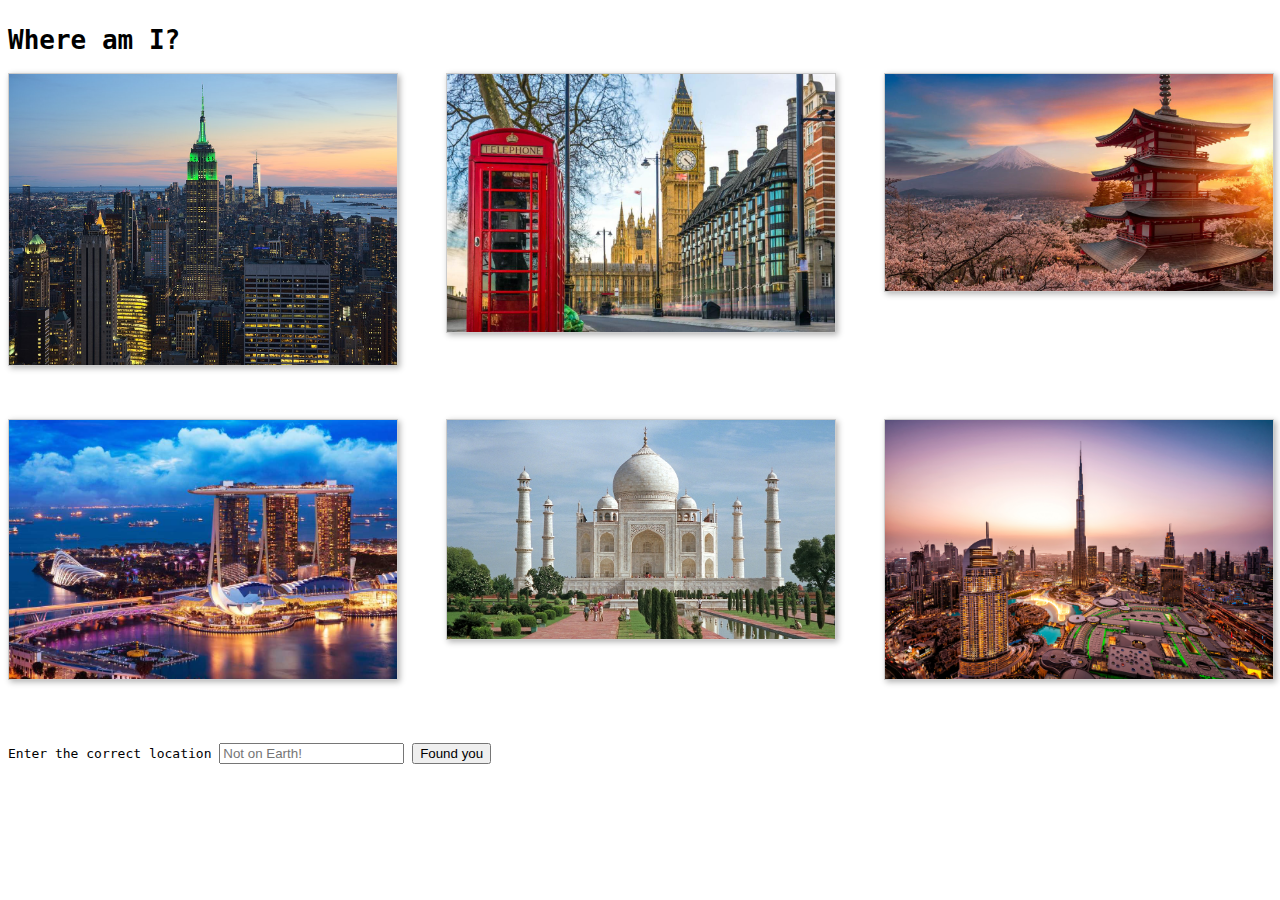
<file: index.html>
<!DOCTYPE html>
<html>
  <head>
    <title>Hide n Seek</title>
    <link href="./images/main.css" rel="stylesheet" />
  </head>
  <body id="main">
    <h1>Where am I?</h1>
      <div class="grid">
        <a href="./nyc.html"><img src="images/new_york.jpg" style="width:100%"/></a>
        <a href="./London.html"><img src="images/london.jpg" style="width:100%" /></a>
        <a href="./tokyo.html"><img src="images/japan.jpg" style="width:100%" /></a>
        <a href="./singapore.html"><img src="images/SINGAPORE.jpg" style="width:100%"/></a>
        <a href="./Agra.html"><img src="images/india.jpg" style="width:100%"/></a>
        <a href="./dubai.html"><img src="images/dubai.jpg" style="width:100%"/></a>
    </div>
    <br><br><br><br>
    <form>
      <label>
        Enter the correct location
      </label>
      <input id="loc" type="text" value="" placeholder="Not on Earth!">
      <button type="submit" onclick="disp_flag()">Found you</button>
    </form>
    <script src="./script.js"></script>
    <!--New York:London:Tokyo:Singapore:Agra:Dubai-->
  </body>
</html>
</file>
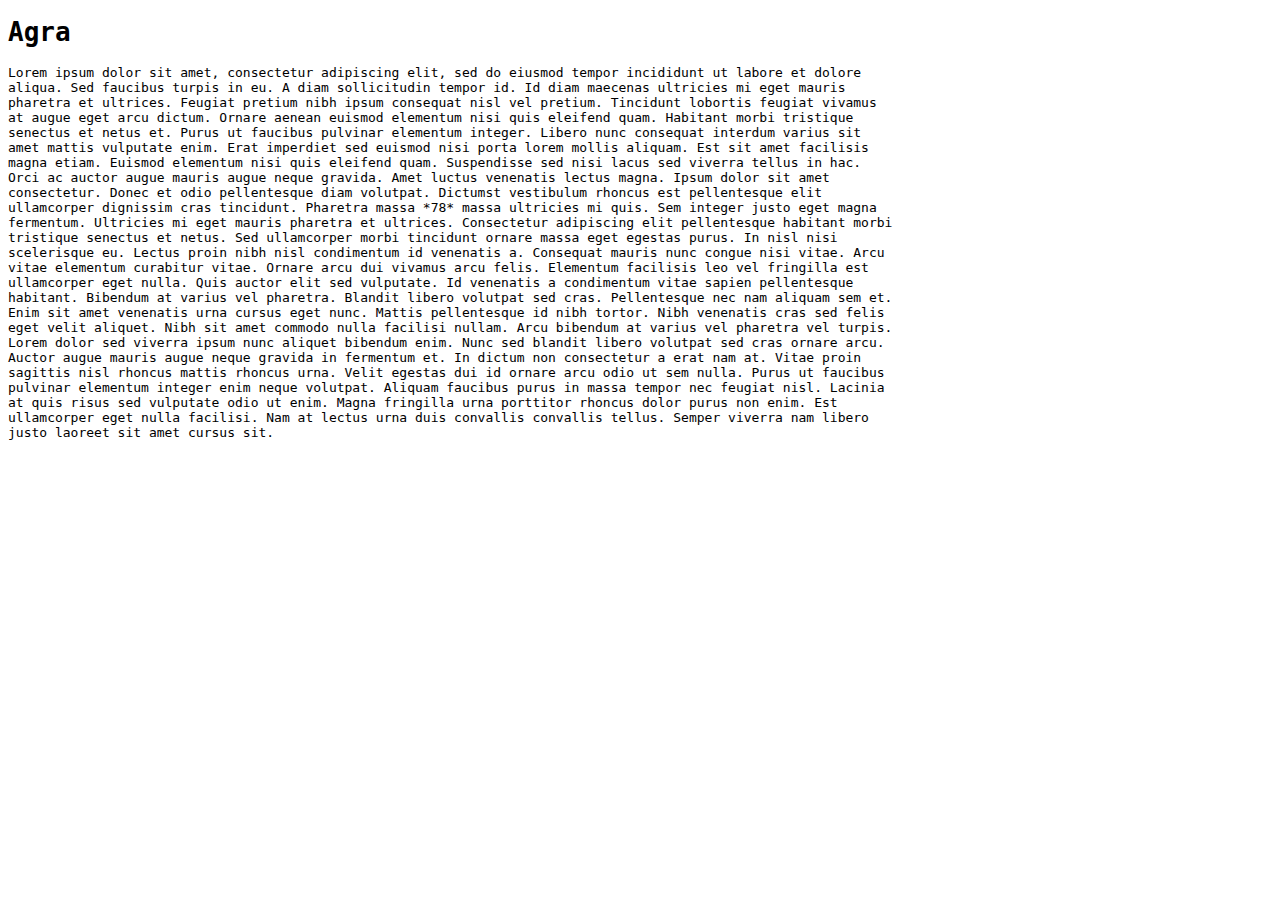
<file: Agra.html>
<!DOCTYPE html>
<html>
    <head>
        <title>Agra</title>
        <link href="./images/main.css" rel="stylesheet" />
    </head>
    <body>
        <h1>Agra</h1>
        <div class="maintext">
            Lorem ipsum dolor sit amet, consectetur adipiscing elit, sed do eiusmod tempor incididunt ut labore et dolore aliqua. Sed faucibus turpis in eu. A diam sollicitudin tempor id. Id diam maecenas ultricies mi eget mauris pharetra et ultrices. Feugiat pretium nibh ipsum consequat nisl vel pretium. Tincidunt lobortis feugiat vivamus at augue eget arcu dictum. Ornare aenean euismod elementum nisi quis eleifend quam. Habitant morbi tristique senectus et netus et. Purus ut faucibus pulvinar elementum integer. Libero nunc consequat interdum varius sit amet mattis vulputate enim. Erat imperdiet sed euismod nisi porta lorem mollis aliquam. Est sit amet facilisis magna etiam. Euismod elementum nisi quis eleifend quam. Suspendisse sed nisi lacus sed viverra tellus in hac. Orci ac auctor augue mauris augue neque gravida. Amet luctus venenatis lectus magna. Ipsum dolor sit amet consectetur. Donec et odio pellentesque diam volutpat. Dictumst vestibulum rhoncus est pellentesque elit ullamcorper dignissim cras tincidunt.

Pharetra massa *78* massa ultricies mi quis. Sem integer justo eget magna fermentum. Ultricies mi eget mauris pharetra et ultrices. Consectetur adipiscing elit pellentesque habitant morbi tristique senectus et netus. Sed ullamcorper morbi tincidunt ornare massa eget egestas purus. In nisl nisi scelerisque eu. Lectus proin nibh nisl condimentum id venenatis a. Consequat mauris nunc congue nisi vitae. Arcu vitae elementum curabitur vitae. Ornare arcu dui vivamus arcu felis. Elementum facilisis leo vel fringilla est ullamcorper eget nulla. Quis auctor elit sed vulputate. Id venenatis a condimentum vitae sapien pellentesque habitant. Bibendum at varius vel pharetra. Blandit libero volutpat sed cras. Pellentesque nec nam aliquam sem et. Enim sit amet venenatis urna cursus eget nunc. Mattis pellentesque id nibh tortor. Nibh venenatis cras sed felis eget velit aliquet. Nibh sit amet commodo nulla facilisi nullam.

Arcu bibendum at varius vel pharetra vel turpis. Lorem dolor sed viverra ipsum nunc aliquet bibendum enim. Nunc sed blandit libero volutpat sed cras ornare arcu. Auctor augue mauris augue neque gravida in fermentum et. In dictum non consectetur a erat nam at. Vitae proin sagittis nisl rhoncus mattis rhoncus urna. Velit egestas dui id ornare arcu odio ut sem nulla. Purus ut faucibus pulvinar elementum integer enim neque volutpat. Aliquam faucibus purus in massa tempor nec feugiat nisl. Lacinia at quis risus sed vulputate odio ut enim. Magna fringilla urna porttitor rhoncus dolor purus non enim. Est ullamcorper eget nulla facilisi. Nam at lectus urna duis convallis convallis tellus. Semper viverra nam libero justo laoreet sit amet cursus sit.
        </div>
    </body>
</html>
</file>
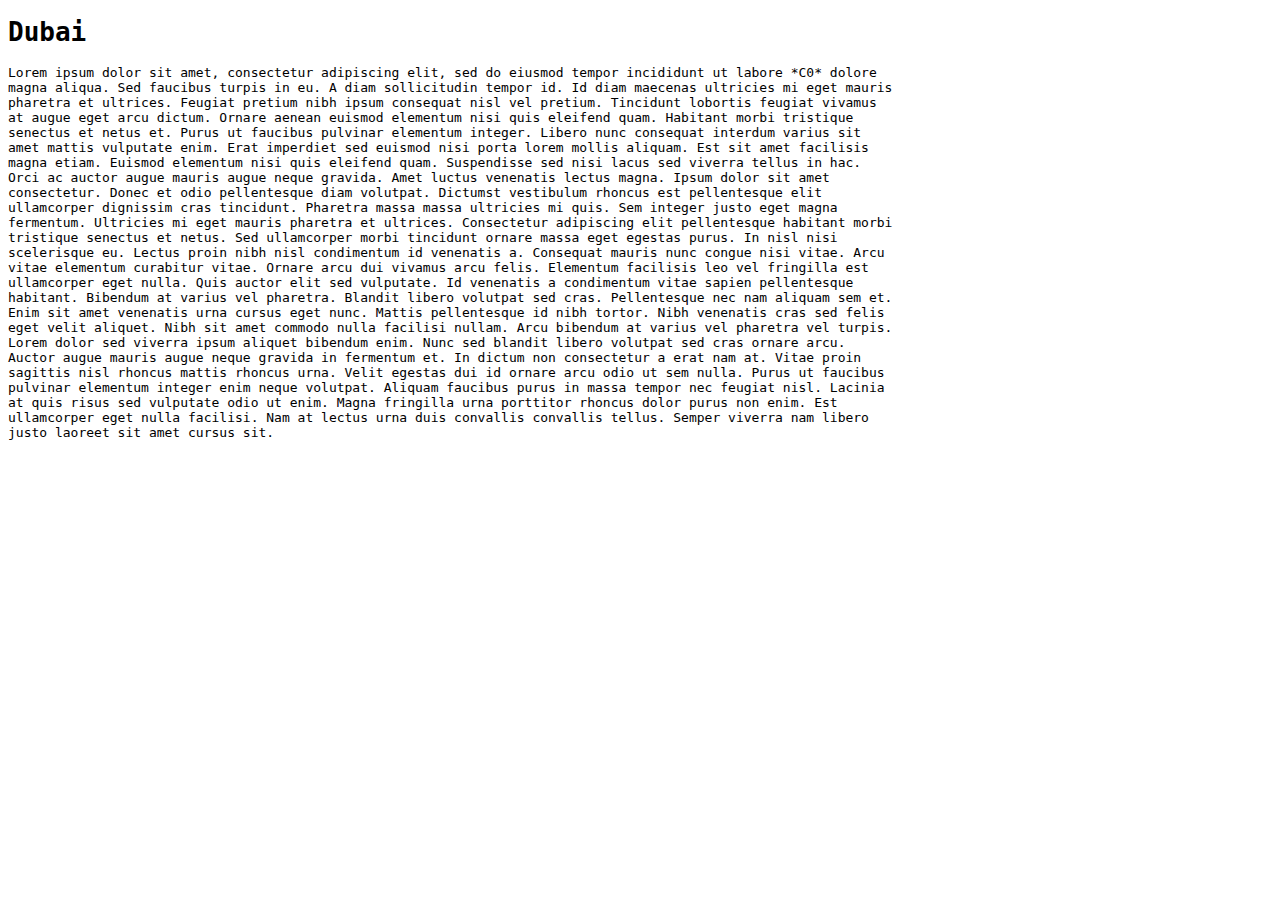
<file: dubai.html>
<!DOCTYPE html>
<html>
    <head>
        <title>Dubai</title>
        <link href="./images/main.css" rel="stylesheet" />
    </head>
    <body>
        <h1>Dubai</h1>
        <div class="maintext">
            Lorem ipsum dolor sit amet, consectetur adipiscing elit, sed do eiusmod tempor incididunt ut labore *C0* dolore magna aliqua. Sed faucibus turpis in eu. A diam sollicitudin tempor id. Id diam maecenas ultricies mi eget mauris pharetra et ultrices. Feugiat pretium nibh ipsum consequat nisl vel pretium. Tincidunt lobortis feugiat vivamus at augue eget arcu dictum. Ornare aenean euismod elementum nisi quis eleifend quam. Habitant morbi tristique senectus et netus et. Purus ut faucibus pulvinar elementum integer. Libero nunc consequat interdum varius sit amet mattis vulputate enim. Erat imperdiet sed euismod nisi porta lorem mollis aliquam. Est sit amet facilisis magna etiam. Euismod elementum nisi quis eleifend quam. Suspendisse sed nisi lacus sed viverra tellus in hac. Orci ac auctor augue mauris augue neque gravida. Amet luctus venenatis lectus magna. Ipsum dolor sit amet consectetur. Donec et odio pellentesque diam volutpat. Dictumst vestibulum rhoncus est pellentesque elit ullamcorper dignissim cras tincidunt.

Pharetra massa massa ultricies mi quis. Sem integer justo eget magna fermentum. Ultricies mi eget mauris pharetra et ultrices. Consectetur adipiscing elit pellentesque habitant morbi tristique senectus et netus. Sed ullamcorper morbi tincidunt ornare massa eget egestas purus. In nisl nisi scelerisque eu. Lectus proin nibh nisl condimentum id venenatis a. Consequat mauris nunc congue nisi vitae. Arcu vitae elementum curabitur vitae. Ornare arcu dui vivamus arcu felis. Elementum facilisis leo vel fringilla est ullamcorper eget nulla. Quis auctor elit sed vulputate. Id venenatis a condimentum vitae sapien pellentesque habitant. Bibendum at varius vel pharetra. Blandit libero volutpat sed cras. Pellentesque nec nam aliquam sem et. Enim sit amet venenatis urna cursus eget nunc. Mattis pellentesque id nibh tortor. Nibh venenatis cras sed felis eget velit aliquet. Nibh sit amet commodo nulla facilisi nullam.

Arcu bibendum at varius vel pharetra vel turpis. Lorem dolor sed viverra ipsum  aliquet bibendum enim. Nunc sed blandit libero volutpat sed cras ornare arcu. Auctor augue mauris augue neque gravida in fermentum et. In dictum non consectetur a erat nam at. Vitae proin sagittis nisl rhoncus mattis rhoncus urna. Velit egestas dui id ornare arcu odio ut sem nulla. Purus ut faucibus pulvinar elementum integer enim neque volutpat. Aliquam faucibus purus in massa tempor nec feugiat nisl. Lacinia at quis risus sed vulputate odio ut enim. Magna fringilla urna porttitor rhoncus dolor purus non enim. Est ullamcorper eget nulla facilisi. Nam at lectus urna duis convallis convallis tellus. Semper viverra nam libero justo laoreet sit amet cursus sit.
        </div>
    </body>
</html>
</file>
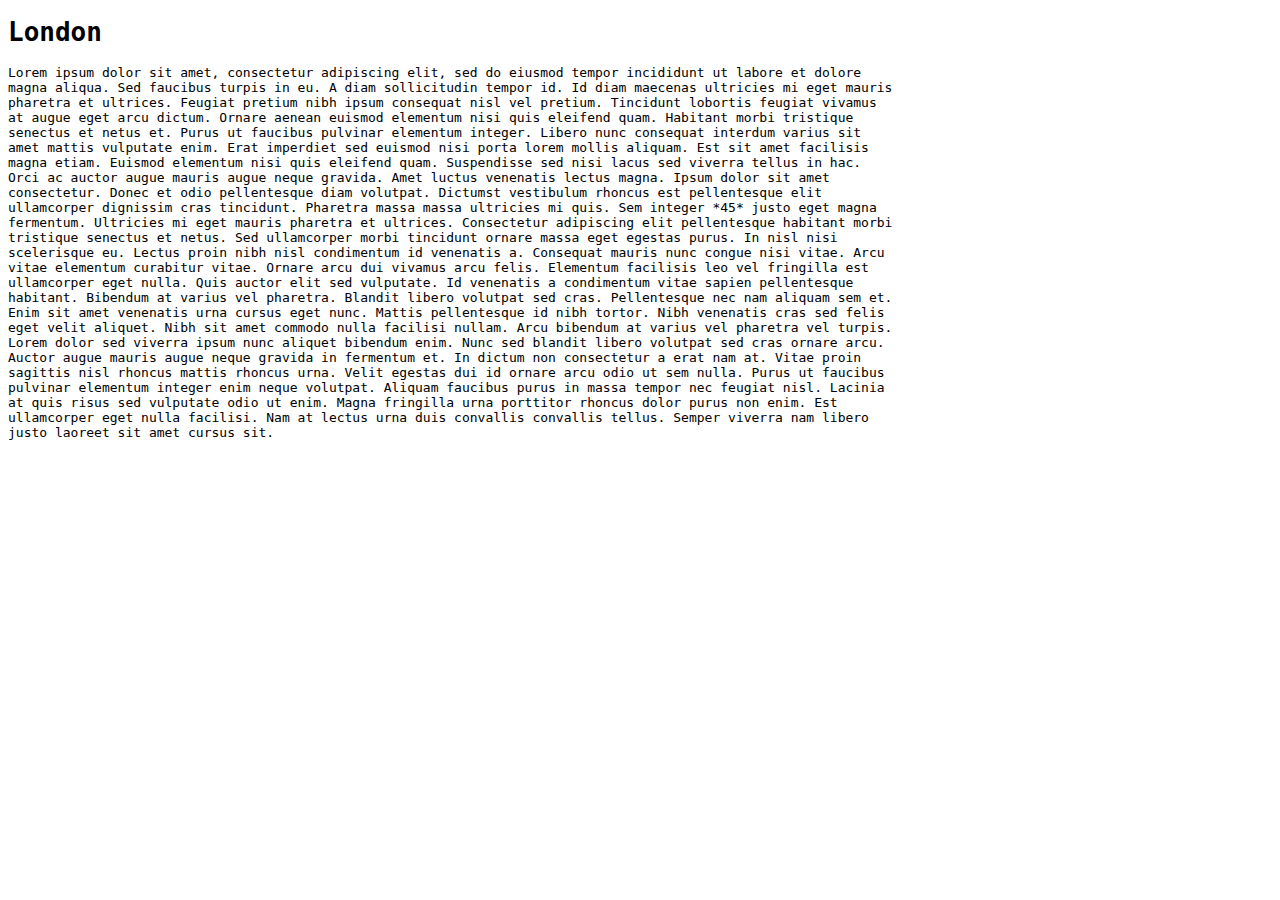
<file: London.html>
<!DOCTYPE html>
<html>
    <head>
        <title>London</title>
        <link href="./images/main.css" rel="stylesheet" />
    </head>
    <body>
        <h1>London</h1>
        <div class="maintext">
            Lorem ipsum dolor sit amet, consectetur adipiscing elit, sed do eiusmod tempor incididunt ut labore et dolore magna aliqua. Sed faucibus turpis in eu. A diam sollicitudin tempor id. Id diam maecenas ultricies mi eget mauris pharetra et ultrices. Feugiat pretium nibh ipsum consequat nisl vel pretium. Tincidunt lobortis feugiat vivamus at augue eget arcu dictum. Ornare aenean euismod elementum nisi quis eleifend quam. Habitant morbi tristique senectus et netus et. Purus ut faucibus pulvinar elementum integer. Libero nunc consequat interdum varius sit amet mattis vulputate enim. Erat imperdiet sed euismod nisi porta lorem mollis aliquam. Est sit amet facilisis magna etiam. Euismod elementum nisi quis eleifend quam. Suspendisse sed nisi lacus sed viverra tellus in hac. Orci ac auctor augue mauris augue neque gravida. Amet luctus venenatis lectus magna. Ipsum dolor sit amet consectetur. Donec et odio pellentesque diam volutpat. Dictumst vestibulum rhoncus est pellentesque elit ullamcorper dignissim cras tincidunt.

Pharetra massa massa ultricies mi quis. Sem integer *45* justo eget magna fermentum. Ultricies mi eget mauris pharetra et ultrices. Consectetur adipiscing elit pellentesque habitant morbi tristique senectus et netus. Sed ullamcorper morbi tincidunt ornare massa eget egestas purus. In nisl nisi scelerisque eu. Lectus proin nibh nisl condimentum id venenatis a. Consequat mauris nunc congue nisi vitae. Arcu vitae elementum curabitur vitae. Ornare arcu dui vivamus arcu felis. Elementum facilisis leo vel fringilla est ullamcorper eget nulla. Quis auctor elit sed vulputate. Id venenatis a condimentum vitae sapien pellentesque habitant. Bibendum at varius vel pharetra. Blandit libero volutpat sed cras. Pellentesque nec nam aliquam sem et. Enim sit amet venenatis urna cursus eget nunc. Mattis pellentesque id nibh tortor. Nibh venenatis cras sed felis eget velit aliquet. Nibh sit amet commodo nulla facilisi nullam.

Arcu bibendum at varius vel pharetra vel turpis. Lorem dolor sed viverra ipsum nunc aliquet bibendum enim. Nunc sed blandit libero volutpat sed cras ornare arcu. Auctor augue mauris augue neque gravida in fermentum et. In dictum non consectetur a erat nam at. Vitae proin sagittis nisl rhoncus mattis rhoncus urna. Velit egestas dui id ornare arcu odio ut sem nulla. Purus ut faucibus pulvinar elementum integer enim neque volutpat. Aliquam faucibus purus in massa tempor nec feugiat nisl. Lacinia at quis risus sed vulputate odio ut enim. Magna fringilla urna porttitor rhoncus dolor purus non enim. Est ullamcorper eget nulla facilisi. Nam at lectus urna duis convallis convallis tellus. Semper viverra nam libero justo laoreet sit amet cursus sit.
        </div>
    </body>
</html>
</file>
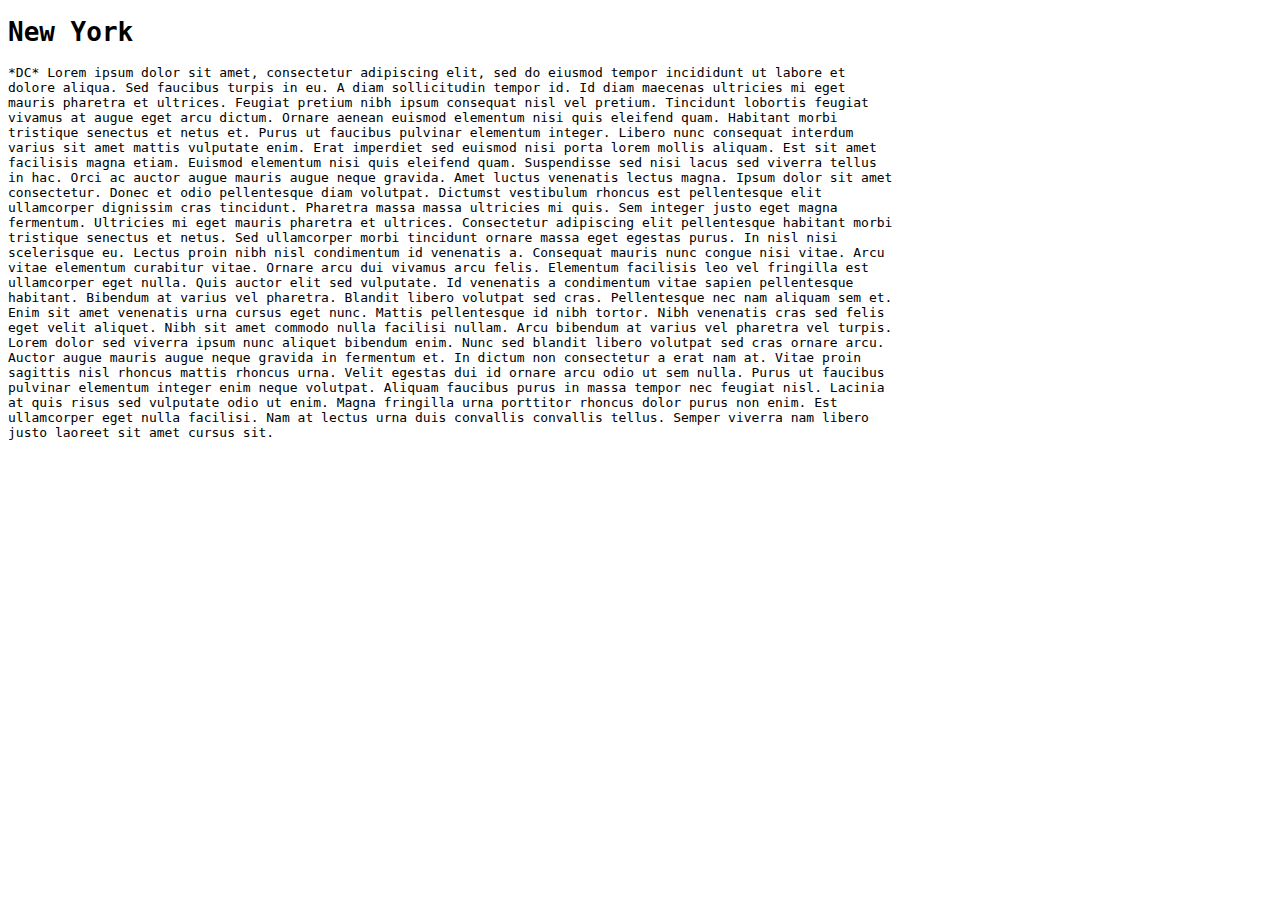
<file: nyc.html>
<!DOCTYPE html>
<html>
    <head>
        <title>New York</title>
        <link href="./images/main.css" rel="stylesheet" />
    </head>
    <body>
        <h1>New York</h1>
        <div class="maintext">
            *DC* Lorem ipsum dolor sit amet, consectetur adipiscing elit, sed do eiusmod tempor incididunt ut labore et dolore aliqua. Sed faucibus turpis in eu. A diam sollicitudin tempor id. Id diam maecenas ultricies mi eget mauris pharetra et ultrices. Feugiat pretium nibh ipsum consequat nisl vel pretium. Tincidunt lobortis feugiat vivamus at augue eget arcu dictum. Ornare aenean euismod elementum nisi quis eleifend quam. Habitant morbi tristique senectus et netus et. Purus ut faucibus pulvinar elementum integer. Libero nunc consequat interdum varius sit amet mattis vulputate enim. Erat imperdiet sed euismod nisi porta lorem mollis aliquam. Est sit amet facilisis magna etiam. Euismod elementum nisi quis eleifend quam. Suspendisse sed nisi lacus sed viverra tellus in hac. Orci ac auctor augue mauris augue neque gravida. Amet luctus venenatis lectus magna. Ipsum dolor sit amet consectetur. Donec et odio pellentesque diam volutpat. Dictumst vestibulum rhoncus est pellentesque elit ullamcorper dignissim cras tincidunt.

Pharetra massa massa ultricies mi quis. Sem integer justo eget magna fermentum. Ultricies mi eget mauris pharetra et ultrices. Consectetur adipiscing elit pellentesque habitant morbi tristique senectus et netus. Sed ullamcorper morbi tincidunt ornare massa eget egestas purus. In nisl nisi scelerisque eu. Lectus proin nibh nisl condimentum id venenatis a. Consequat mauris nunc congue nisi vitae. Arcu vitae elementum curabitur vitae. Ornare arcu dui vivamus arcu felis. Elementum facilisis leo vel fringilla est ullamcorper eget nulla. Quis auctor elit sed vulputate. Id venenatis a condimentum vitae sapien pellentesque habitant. Bibendum at varius vel pharetra. Blandit libero volutpat sed cras. Pellentesque nec nam aliquam sem et. Enim sit amet venenatis urna cursus eget nunc. Mattis pellentesque id nibh tortor. Nibh venenatis cras sed felis eget velit aliquet. Nibh sit amet commodo nulla facilisi nullam.

Arcu bibendum at varius vel pharetra vel turpis. Lorem dolor sed viverra ipsum nunc aliquet bibendum enim. Nunc sed blandit libero volutpat sed cras ornare arcu. Auctor augue mauris augue neque gravida in fermentum et. In dictum non consectetur a erat nam at. Vitae proin sagittis nisl rhoncus mattis rhoncus urna. Velit egestas dui id ornare arcu odio ut sem nulla. Purus ut faucibus pulvinar elementum integer enim neque volutpat. Aliquam faucibus purus in massa tempor nec feugiat nisl. Lacinia at quis risus sed vulputate odio ut enim. Magna fringilla urna porttitor rhoncus dolor purus non enim. Est ullamcorper eget nulla facilisi. Nam at lectus urna duis convallis convallis tellus. Semper viverra nam libero justo laoreet sit amet cursus sit.
        </div>
    </body>
</html>
</file>
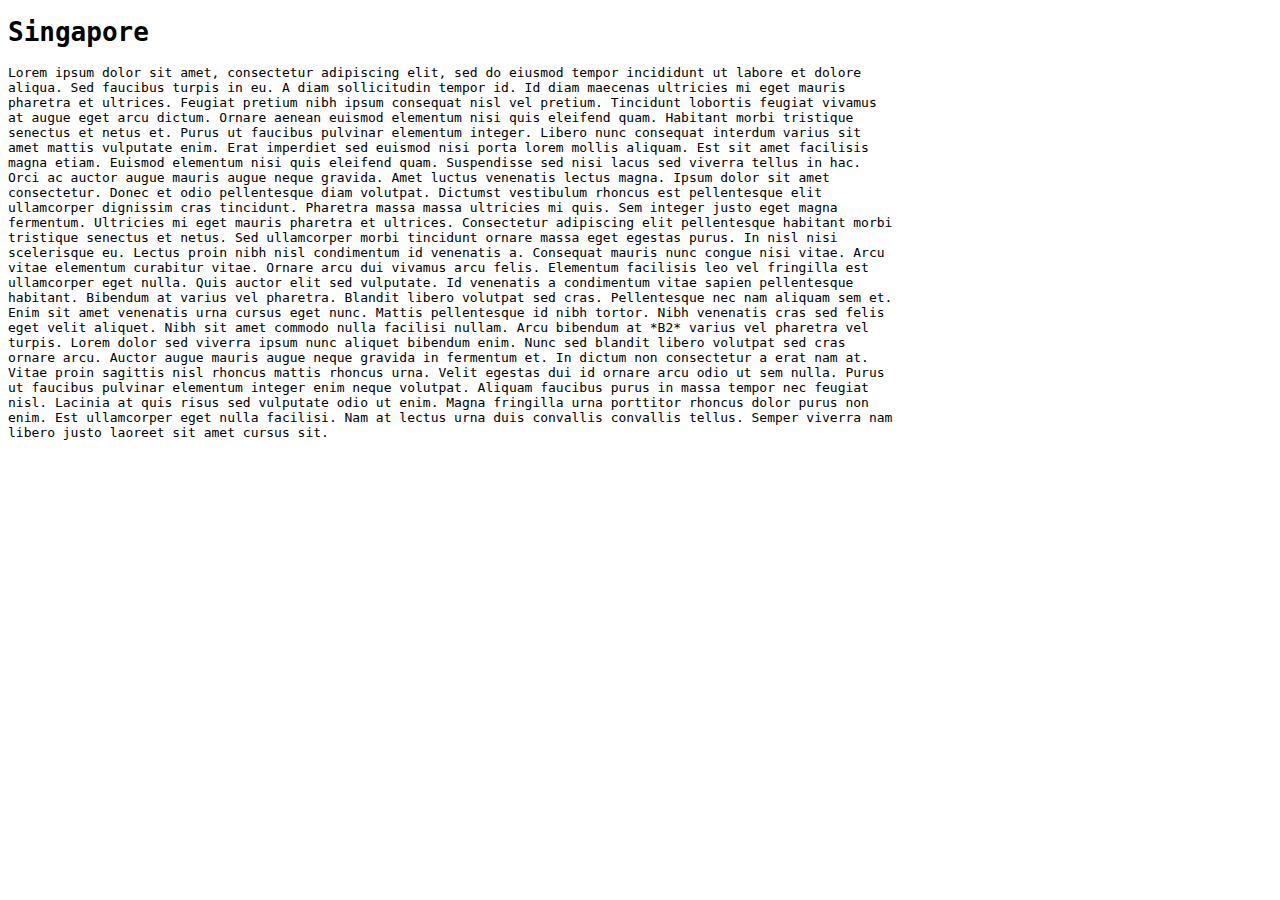
<file: singapore.html>
<!DOCTYPE html>
<html>
    <head>
        <title>Singapore</title>
        <link href="./images/main.css" rel="stylesheet" />
    </head>
    <body>
        <h1>Singapore</h1>
        <div class="maintext">
            Lorem ipsum dolor sit amet, consectetur adipiscing elit, sed do eiusmod tempor incididunt ut labore et dolore aliqua. Sed faucibus turpis in eu. A diam sollicitudin tempor id. Id diam maecenas ultricies mi eget mauris pharetra et ultrices. Feugiat pretium nibh ipsum consequat nisl vel pretium. Tincidunt lobortis feugiat vivamus at augue eget arcu dictum. Ornare aenean euismod elementum nisi quis eleifend quam. Habitant morbi tristique senectus et netus et. Purus ut faucibus pulvinar elementum integer. Libero nunc consequat interdum varius sit amet mattis vulputate enim. Erat imperdiet sed euismod nisi porta lorem mollis aliquam. Est sit amet facilisis magna etiam. Euismod elementum nisi quis eleifend quam. Suspendisse sed nisi lacus sed viverra tellus in hac. Orci ac auctor augue mauris augue neque gravida. Amet luctus venenatis lectus magna. Ipsum dolor sit amet consectetur. Donec et odio pellentesque diam volutpat. Dictumst vestibulum rhoncus est pellentesque elit ullamcorper dignissim cras tincidunt.

Pharetra massa massa ultricies mi quis. Sem integer justo eget magna fermentum. Ultricies mi eget mauris pharetra et ultrices. Consectetur adipiscing elit pellentesque habitant morbi tristique senectus et netus. Sed ullamcorper morbi tincidunt ornare massa eget egestas purus. In nisl nisi scelerisque eu. Lectus proin nibh nisl condimentum id venenatis a. Consequat mauris nunc congue nisi vitae. Arcu vitae elementum curabitur vitae. Ornare arcu dui vivamus arcu felis. Elementum facilisis leo vel fringilla est ullamcorper eget nulla. Quis auctor elit sed vulputate. Id venenatis a condimentum vitae sapien pellentesque habitant. Bibendum at varius vel pharetra. Blandit libero volutpat sed cras. Pellentesque nec nam aliquam sem et. Enim sit amet venenatis urna cursus eget nunc. Mattis pellentesque id nibh tortor. Nibh venenatis cras sed felis eget velit aliquet. Nibh sit amet commodo nulla facilisi nullam.

Arcu bibendum at *B2* varius vel pharetra vel turpis. Lorem dolor sed viverra ipsum nunc aliquet bibendum enim. Nunc sed blandit libero volutpat sed cras ornare arcu. Auctor augue mauris augue neque gravida in fermentum et. In dictum non consectetur a erat nam at. Vitae proin sagittis nisl rhoncus mattis rhoncus urna. Velit egestas dui id ornare arcu odio ut sem nulla. Purus ut faucibus pulvinar elementum integer enim neque volutpat. Aliquam faucibus purus in massa tempor nec feugiat nisl. Lacinia at quis risus sed vulputate odio ut enim. Magna fringilla urna porttitor rhoncus dolor purus non enim. Est ullamcorper eget nulla facilisi. Nam at lectus urna duis convallis convallis tellus. Semper viverra nam libero justo laoreet sit amet cursus sit.
        </div>
    </body>
</html>
</file>
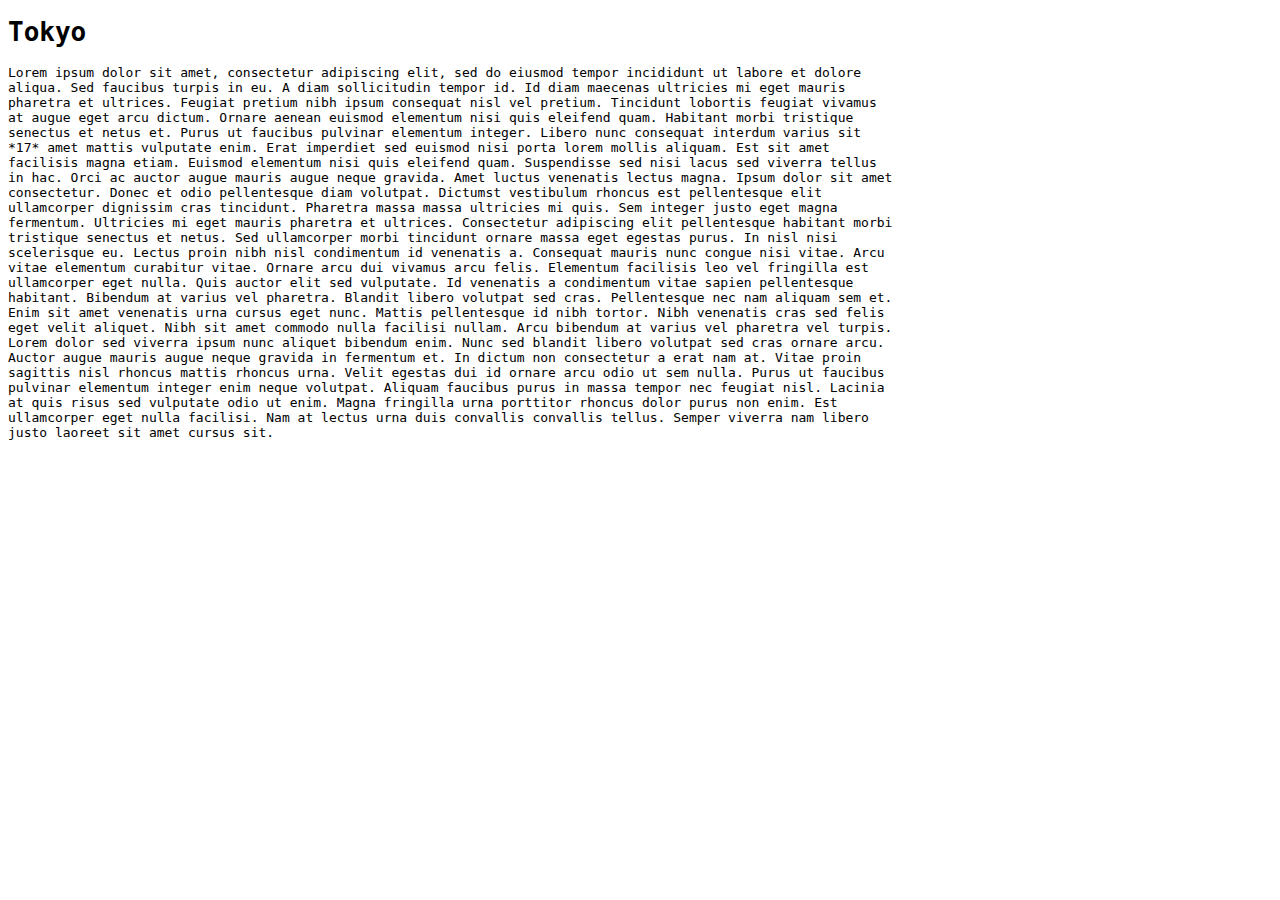
<file: tokyo.html>
<!DOCTYPE html>
<html>
    <head>
        <title>Tokyo</title>
        <link href="./images/main.css" rel="stylesheet" />
    </head>
    <body>
        <h1>Tokyo</h1>
        <div class="maintext">
            Lorem ipsum dolor sit amet, consectetur adipiscing elit, sed do eiusmod tempor incididunt ut labore et dolore aliqua. Sed faucibus turpis in eu. A diam sollicitudin tempor id. Id diam maecenas ultricies mi eget mauris pharetra et ultrices. Feugiat pretium nibh ipsum consequat nisl vel pretium. Tincidunt lobortis feugiat vivamus at augue eget arcu dictum. Ornare aenean euismod elementum nisi quis eleifend quam. Habitant morbi tristique senectus et netus et. Purus ut faucibus pulvinar elementum integer. Libero nunc consequat interdum varius sit *17* amet mattis vulputate enim. Erat imperdiet sed euismod nisi porta lorem mollis aliquam. Est sit amet facilisis magna etiam. Euismod elementum nisi quis eleifend quam. Suspendisse sed nisi lacus sed viverra tellus in hac. Orci ac auctor augue mauris augue neque gravida. Amet luctus venenatis lectus magna. Ipsum dolor sit amet consectetur. Donec et odio pellentesque diam volutpat. Dictumst vestibulum rhoncus est pellentesque elit ullamcorper dignissim cras tincidunt.

Pharetra massa massa ultricies mi quis. Sem integer justo eget magna fermentum. Ultricies mi eget mauris pharetra et ultrices. Consectetur adipiscing elit pellentesque habitant morbi tristique senectus et netus. Sed ullamcorper morbi tincidunt ornare massa eget egestas purus. In nisl nisi scelerisque eu. Lectus proin nibh nisl condimentum id venenatis a. Consequat mauris nunc congue nisi vitae. Arcu vitae elementum curabitur vitae. Ornare arcu dui vivamus arcu felis. Elementum facilisis leo vel fringilla est ullamcorper eget nulla. Quis auctor elit sed vulputate. Id venenatis a condimentum vitae sapien pellentesque habitant. Bibendum at varius vel pharetra. Blandit libero volutpat sed cras. Pellentesque nec nam aliquam sem et. Enim sit amet venenatis urna cursus eget nunc. Mattis pellentesque id nibh tortor. Nibh venenatis cras sed felis eget velit aliquet. Nibh sit amet commodo nulla facilisi nullam.

Arcu bibendum at varius vel pharetra vel turpis. Lorem dolor sed viverra ipsum nunc aliquet bibendum enim. Nunc sed blandit libero volutpat sed cras ornare arcu. Auctor augue mauris augue neque gravida in fermentum et. In dictum non consectetur a erat nam at. Vitae proin sagittis nisl rhoncus mattis rhoncus urna. Velit egestas dui id ornare arcu odio ut sem nulla. Purus ut faucibus pulvinar elementum integer enim neque volutpat. Aliquam faucibus purus in massa tempor nec feugiat nisl. Lacinia at quis risus sed vulputate odio ut enim. Magna fringilla urna porttitor rhoncus dolor purus non enim. Est ullamcorper eget nulla facilisi. Nam at lectus urna duis convallis convallis tellus. Semper viverra nam libero justo laoreet sit amet cursus sit.
        </div>
    </body>
</html>
</file>
<file: images/main.css>
#main{
	align-content: center;
}

.grid { 
	display: grid;
	grid-template-columns: 1fr 1fr 1fr;
	grid-gap: 50px;
	align-items: stretch;
	justify-items: center;
	}
  .grid img {
	border: 1px solid #ccc;
	box-shadow: 2px 2px 6px 0px  rgba(0,0,0,0.3);
	max-width: 100%;
  }


html{
	font-family: monospace;
}

.maintext{
	text-align: left;
	width: 70%;
}
</file>
